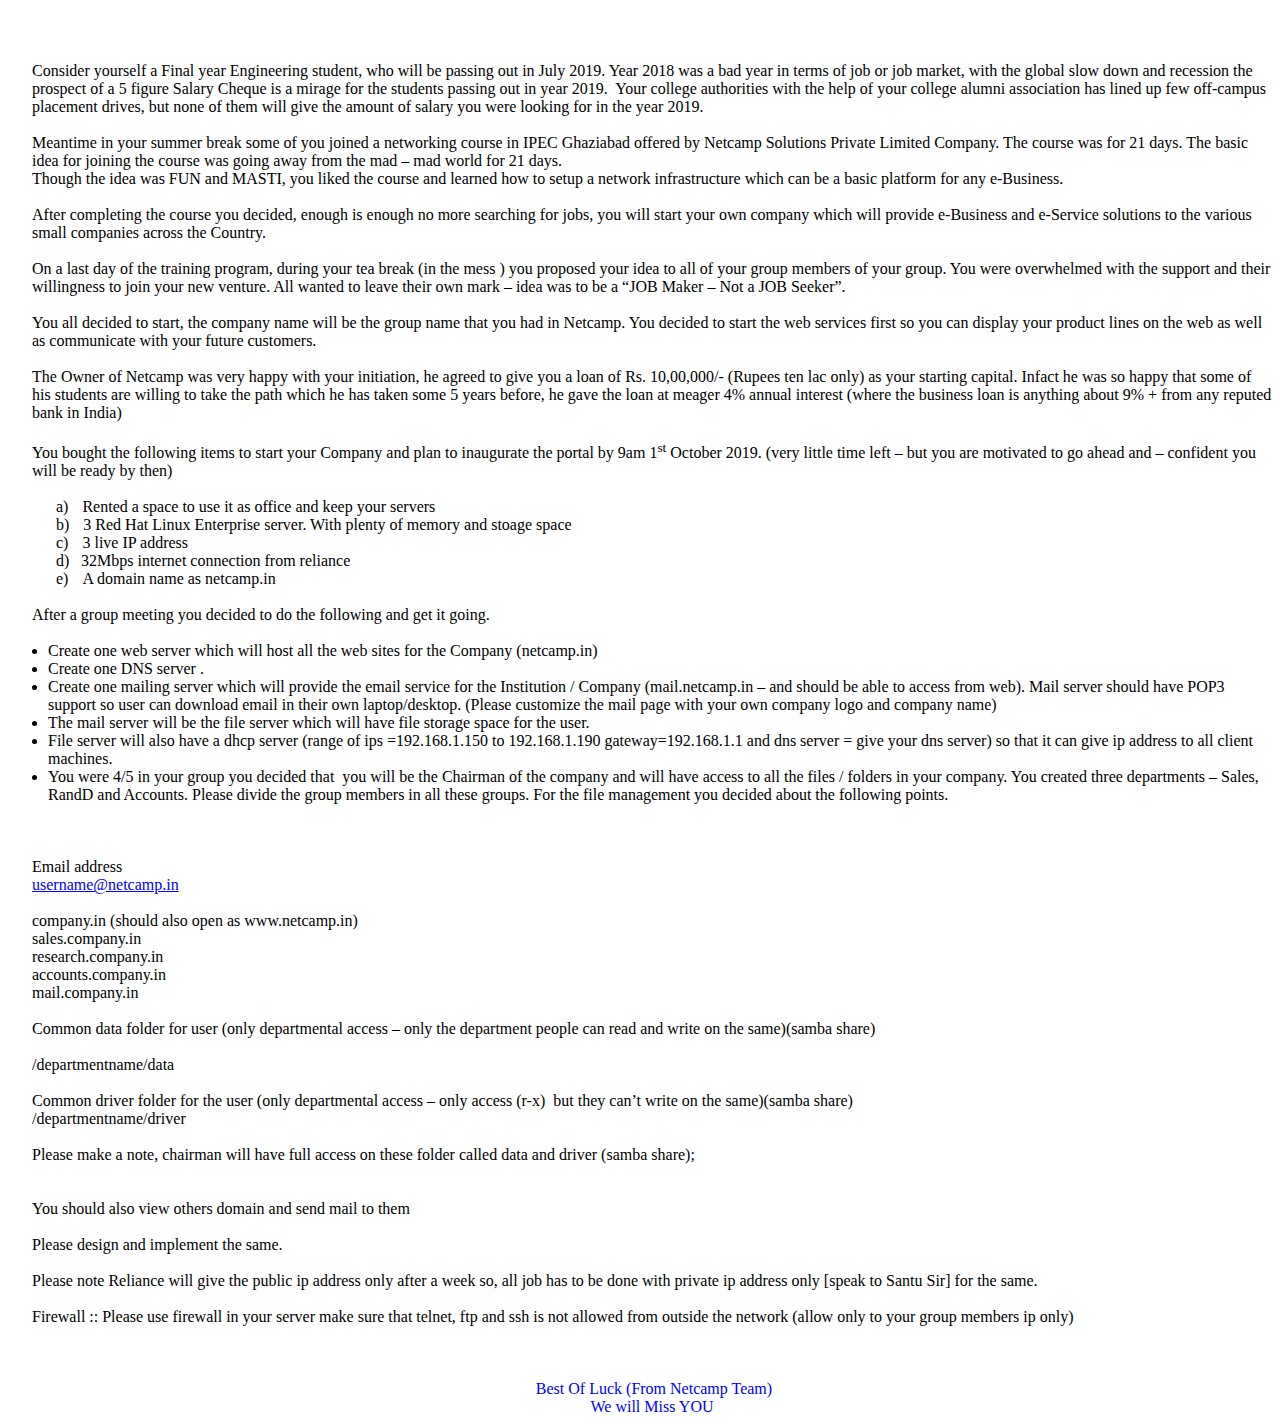
<file: Networking/problem_statement/project.html>
<html xmlns:v="urn:schemas-microsoft-com:vml"
xmlns:o="urn:schemas-microsoft-com:office:office"
xmlns:w="urn:schemas-microsoft-com:office:word"
xmlns:m="http://schemas.microsoft.com/office/2004/12/omml"
xmlns:st1="urn:schemas-microsoft-com:office:smarttags"
xmlns="http://www.w3.org/TR/REC-html40">

<head>
<meta http-equiv=Content-Type content="text/html; charset=windows-1252">
<meta name=ProgId content=FrontPage.Editor.Document>
<meta name=Generator content="Microsoft FrontPage 6.0">
<meta name=Originator content="Microsoft Word 12">
<title>Consider yourself a Final year Engineering student, who will be passing
out in  2019</title>
<o:SmartTagType namespaceuri="urn:schemas-microsoft-com:office:smarttags"
 name="country-region"/>
<o:SmartTagType namespaceuri="urn:schemas-microsoft-com:office:smarttags"
 name="place"/>
<!--[if gte mso 9]><xml>
 <o:DocumentProperties>
  <o:Author>santu </o:Author><o:LastAuthor>Sandeep</o:LastAuthor><o:Revision>2</o:Revision><o:TotalTime>166</o:TotalTime><o:Created>2009-07-26T18:30:00Z</o:Created><o:LastSaved>2009-07-26T18:30:00Z</o:LastSaved><o:Pages>4</o:Pages><o:Words>951</o:Words><o:Characters>5421</o:Characters><o:Company>netcamp</o:Company><o:Lines>45</o:Lines><o:Paragraphs>12</o:Paragraphs><o:CharactersWithSpaces>6360</o:CharactersWithSpaces><o:Version>12.00</o:Version></o:DocumentProperties></xml>
<![endif]-->
<link rel=themeData href="project_files/themedata.thmx">
<link rel=colorSchemeMapping href="project_files/colorschememapping.xml">
<!--[if gte mso 9]><xml>
 <w:WordDocument>
  <w:SpellingState>Clean</w:SpellingState>
  <w:GrammarState>Clean</w:GrammarState>
  <w:TrackMoves>false</w:TrackMoves>
  <w:TrackFormatting/>
  <w:PunctuationKerning/>
  <w:ValidateAgainstSchemas/>
  <w:SaveIfXMLInvalid>false</w:SaveIfXMLInvalid>
  <w:IgnoreMixedContent>false</w:IgnoreMixedContent>
  <w:AlwaysShowPlaceholderText>false</w:AlwaysShowPlaceholderText>
  <w:DoNotPromoteQF/>
  <w:LidThemeOther>EN-US</w:LidThemeOther>
  <w:LidThemeAsian>X-NONE</w:LidThemeAsian>
  <w:LidThemeComplexScript>X-NONE</w:LidThemeComplexScript>
  <w:Compatibility>
   <w:BreakWrappedTables/>
   <w:SnapToGridInCell/>
   <w:WrapTextWithPunct/>
   <w:UseAsianBreakRules/>
   <w:DontGrowAutofit/>
   <w:DontUseIndentAsNumberingTabStop/>
   <w:FELineBreak11/>
   <w:WW11IndentRules/>
   <w:DontAutofitConstrainedTables/>
   <w:AutofitLikeWW11/>
   <w:HangulWidthLikeWW11/>
   <w:UseNormalStyleForList/>
  </w:Compatibility>
  <w:BrowserLevel>MicrosoftInternetExplorer4</w:BrowserLevel>
  <m:mathPr>
   <m:mathFont m:val="Cambria Math"/>
   <m:brkBin m:val="before"/>
   <m:brkBinSub m:val="--"/>
   <m:smallFrac m:val="off"/>
   <m:dispDef/>
   <m:lMargin m:val="0"/>
   <m:rMargin m:val="0"/>
   <m:defJc m:val="centerGroup"/>
   <m:wrapIndent m:val="1440"/>
   <m:intLim m:val="subSup"/>
   <m:naryLim m:val="undOvr"/>
  </m:mathPr></w:WordDocument>
</xml><![endif]--><!--[if gte mso 9]><xml>
 <w:LatentStyles DefLockedState="false" DefUnhideWhenUsed="false"
  DefSemiHidden="false" DefQFormat="false" LatentStyleCount="267">
  <w:LsdException Locked="false" QFormat="true" Name="Normal"/>
  <w:LsdException Locked="false" QFormat="true" Name="heading 1"/>
  <w:LsdException Locked="false" SemiHidden="true" UnhideWhenUsed="true"
   QFormat="true" Name="heading 2"/>
  <w:LsdException Locked="false" SemiHidden="true" UnhideWhenUsed="true"
   QFormat="true" Name="heading 3"/>
  <w:LsdException Locked="false" SemiHidden="true" UnhideWhenUsed="true"
   QFormat="true" Name="heading 4"/>
  <w:LsdException Locked="false" SemiHidden="true" UnhideWhenUsed="true"
   QFormat="true" Name="heading 5"/>
  <w:LsdException Locked="false" SemiHidden="true" UnhideWhenUsed="true"
   QFormat="true" Name="heading 6"/>
  <w:LsdException Locked="false" SemiHidden="true" UnhideWhenUsed="true"
   QFormat="true" Name="heading 7"/>
  <w:LsdException Locked="false" SemiHidden="true" UnhideWhenUsed="true"
   QFormat="true" Name="heading 8"/>
  <w:LsdException Locked="false" SemiHidden="true" UnhideWhenUsed="true"
   QFormat="true" Name="heading 9"/>
  <w:LsdException Locked="false" SemiHidden="true" UnhideWhenUsed="true"
   QFormat="true" Name="caption"/>
  <w:LsdException Locked="false" QFormat="true" Name="Title"/>
  <w:LsdException Locked="false" QFormat="true" Name="Subtitle"/>
  <w:LsdException Locked="false" QFormat="true" Name="Strong"/>
  <w:LsdException Locked="false" QFormat="true" Name="Emphasis"/>
  <w:LsdException Locked="false" Priority="99" SemiHidden="true"
   Name="Placeholder Text"/>
  <w:LsdException Locked="false" Priority="1" QFormat="true" Name="No Spacing"/>
  <w:LsdException Locked="false" Priority="60" Name="Light Shading"/>
  <w:LsdException Locked="false" Priority="61" Name="Light List"/>
  <w:LsdException Locked="false" Priority="62" Name="Light Grid"/>
  <w:LsdException Locked="false" Priority="63" Name="Medium Shading 1"/>
  <w:LsdException Locked="false" Priority="64" Name="Medium Shading 2"/>
  <w:LsdException Locked="false" Priority="65" Name="Medium List 1"/>
  <w:LsdException Locked="false" Priority="66" Name="Medium List 2"/>
  <w:LsdException Locked="false" Priority="67" Name="Medium Grid 1"/>
  <w:LsdException Locked="false" Priority="68" Name="Medium Grid 2"/>
  <w:LsdException Locked="false" Priority="69" Name="Medium Grid 3"/>
  <w:LsdException Locked="false" Priority="70" Name="Dark List"/>
  <w:LsdException Locked="false" Priority="71" Name="Colorful Shading"/>
  <w:LsdException Locked="false" Priority="72" Name="Colorful List"/>
  <w:LsdException Locked="false" Priority="73" Name="Colorful Grid"/>
  <w:LsdException Locked="false" Priority="60" Name="Light Shading Accent 1"/>
  <w:LsdException Locked="false" Priority="61" Name="Light List Accent 1"/>
  <w:LsdException Locked="false" Priority="62" Name="Light Grid Accent 1"/>
  <w:LsdException Locked="false" Priority="63" Name="Medium Shading 1 Accent 1"/>
  <w:LsdException Locked="false" Priority="64" Name="Medium Shading 2 Accent 1"/>
  <w:LsdException Locked="false" Priority="65" Name="Medium List 1 Accent 1"/>
  <w:LsdException Locked="false" Priority="99" SemiHidden="true" Name="Revision"/>
  <w:LsdException Locked="false" Priority="34" QFormat="true"
   Name="List Paragraph"/>
  <w:LsdException Locked="false" Priority="29" QFormat="true" Name="Quote"/>
  <w:LsdException Locked="false" Priority="30" QFormat="true"
   Name="Intense Quote"/>
  <w:LsdException Locked="false" Priority="66" Name="Medium List 2 Accent 1"/>
  <w:LsdException Locked="false" Priority="67" Name="Medium Grid 1 Accent 1"/>
  <w:LsdException Locked="false" Priority="68" Name="Medium Grid 2 Accent 1"/>
  <w:LsdException Locked="false" Priority="69" Name="Medium Grid 3 Accent 1"/>
  <w:LsdException Locked="false" Priority="70" Name="Dark List Accent 1"/>
  <w:LsdException Locked="false" Priority="71" Name="Colorful Shading Accent 1"/>
  <w:LsdException Locked="false" Priority="72" Name="Colorful List Accent 1"/>
  <w:LsdException Locked="false" Priority="73" Name="Colorful Grid Accent 1"/>
  <w:LsdException Locked="false" Priority="60" Name="Light Shading Accent 2"/>
  <w:LsdException Locked="false" Priority="61" Name="Light List Accent 2"/>
  <w:LsdException Locked="false" Priority="62" Name="Light Grid Accent 2"/>
  <w:LsdException Locked="false" Priority="63" Name="Medium Shading 1 Accent 2"/>
  <w:LsdException Locked="false" Priority="64" Name="Medium Shading 2 Accent 2"/>
  <w:LsdException Locked="false" Priority="65" Name="Medium List 1 Accent 2"/>
  <w:LsdException Locked="false" Priority="66" Name="Medium List 2 Accent 2"/>
  <w:LsdException Locked="false" Priority="67" Name="Medium Grid 1 Accent 2"/>
  <w:LsdException Locked="false" Priority="68" Name="Medium Grid 2 Accent 2"/>
  <w:LsdException Locked="false" Priority="69" Name="Medium Grid 3 Accent 2"/>
  <w:LsdException Locked="false" Priority="70" Name="Dark List Accent 2"/>
  <w:LsdException Locked="false" Priority="71" Name="Colorful Shading Accent 2"/>
  <w:LsdException Locked="false" Priority="72" Name="Colorful List Accent 2"/>
  <w:LsdException Locked="false" Priority="73" Name="Colorful Grid Accent 2"/>
  <w:LsdException Locked="false" Priority="60" Name="Light Shading Accent 3"/>
  <w:LsdException Locked="false" Priority="61" Name="Light List Accent 3"/>
  <w:LsdException Locked="false" Priority="62" Name="Light Grid Accent 3"/>
  <w:LsdException Locked="false" Priority="63" Name="Medium Shading 1 Accent 3"/>
  <w:LsdException Locked="false" Priority="64" Name="Medium Shading 2 Accent 3"/>
  <w:LsdException Locked="false" Priority="65" Name="Medium List 1 Accent 3"/>
  <w:LsdException Locked="false" Priority="66" Name="Medium List 2 Accent 3"/>
  <w:LsdException Locked="false" Priority="67" Name="Medium Grid 1 Accent 3"/>
  <w:LsdException Locked="false" Priority="68" Name="Medium Grid 2 Accent 3"/>
  <w:LsdException Locked="false" Priority="69" Name="Medium Grid 3 Accent 3"/>
  <w:LsdException Locked="false" Priority="70" Name="Dark List Accent 3"/>
  <w:LsdException Locked="false" Priority="71" Name="Colorful Shading Accent 3"/>
  <w:LsdException Locked="false" Priority="72" Name="Colorful List Accent 3"/>
  <w:LsdException Locked="false" Priority="73" Name="Colorful Grid Accent 3"/>
  <w:LsdException Locked="false" Priority="60" Name="Light Shading Accent 4"/>
  <w:LsdException Locked="false" Priority="61" Name="Light List Accent 4"/>
  <w:LsdException Locked="false" Priority="62" Name="Light Grid Accent 4"/>
  <w:LsdException Locked="false" Priority="63" Name="Medium Shading 1 Accent 4"/>
  <w:LsdException Locked="false" Priority="64" Name="Medium Shading 2 Accent 4"/>
  <w:LsdException Locked="false" Priority="65" Name="Medium List 1 Accent 4"/>
  <w:LsdException Locked="false" Priority="66" Name="Medium List 2 Accent 4"/>
  <w:LsdException Locked="false" Priority="67" Name="Medium Grid 1 Accent 4"/>
  <w:LsdException Locked="false" Priority="68" Name="Medium Grid 2 Accent 4"/>
  <w:LsdException Locked="false" Priority="69" Name="Medium Grid 3 Accent 4"/>
  <w:LsdException Locked="false" Priority="70" Name="Dark List Accent 4"/>
  <w:LsdException Locked="false" Priority="71" Name="Colorful Shading Accent 4"/>
  <w:LsdException Locked="false" Priority="72" Name="Colorful List Accent 4"/>
  <w:LsdException Locked="false" Priority="73" Name="Colorful Grid Accent 4"/>
  <w:LsdException Locked="false" Priority="60" Name="Light Shading Accent 5"/>
  <w:LsdException Locked="false" Priority="61" Name="Light List Accent 5"/>
  <w:LsdException Locked="false" Priority="62" Name="Light Grid Accent 5"/>
  <w:LsdException Locked="false" Priority="63" Name="Medium Shading 1 Accent 5"/>
  <w:LsdException Locked="false" Priority="64" Name="Medium Shading 2 Accent 5"/>
  <w:LsdException Locked="false" Priority="65" Name="Medium List 1 Accent 5"/>
  <w:LsdException Locked="false" Priority="66" Name="Medium List 2 Accent 5"/>
  <w:LsdException Locked="false" Priority="67" Name="Medium Grid 1 Accent 5"/>
  <w:LsdException Locked="false" Priority="68" Name="Medium Grid 2 Accent 5"/>
  <w:LsdException Locked="false" Priority="69" Name="Medium Grid 3 Accent 5"/>
  <w:LsdException Locked="false" Priority="70" Name="Dark List Accent 5"/>
  <w:LsdException Locked="false" Priority="71" Name="Colorful Shading Accent 5"/>
  <w:LsdException Locked="false" Priority="72" Name="Colorful List Accent 5"/>
  <w:LsdException Locked="false" Priority="73" Name="Colorful Grid Accent 5"/>
  <w:LsdException Locked="false" Priority="60" Name="Light Shading Accent 6"/>
  <w:LsdException Locked="false" Priority="61" Name="Light List Accent 6"/>
  <w:LsdException Locked="false" Priority="62" Name="Light Grid Accent 6"/>
  <w:LsdException Locked="false" Priority="63" Name="Medium Shading 1 Accent 6"/>
  <w:LsdException Locked="false" Priority="64" Name="Medium Shading 2 Accent 6"/>
  <w:LsdException Locked="false" Priority="65" Name="Medium List 1 Accent 6"/>
  <w:LsdException Locked="false" Priority="66" Name="Medium List 2 Accent 6"/>
  <w:LsdException Locked="false" Priority="67" Name="Medium Grid 1 Accent 6"/>
  <w:LsdException Locked="false" Priority="68" Name="Medium Grid 2 Accent 6"/>
  <w:LsdException Locked="false" Priority="69" Name="Medium Grid 3 Accent 6"/>
  <w:LsdException Locked="false" Priority="70" Name="Dark List Accent 6"/>
  <w:LsdException Locked="false" Priority="71" Name="Colorful Shading Accent 6"/>
  <w:LsdException Locked="false" Priority="72" Name="Colorful List Accent 6"/>
  <w:LsdException Locked="false" Priority="73" Name="Colorful Grid Accent 6"/>
  <w:LsdException Locked="false" Priority="19" QFormat="true"
   Name="Subtle Emphasis"/>
  <w:LsdException Locked="false" Priority="21" QFormat="true"
   Name="Intense Emphasis"/>
  <w:LsdException Locked="false" Priority="31" QFormat="true"
   Name="Subtle Reference"/>
  <w:LsdException Locked="false" Priority="32" QFormat="true"
   Name="Intense Reference"/>
  <w:LsdException Locked="false" Priority="33" QFormat="true" Name="Book Title"/>
  <w:LsdException Locked="false" Priority="37" SemiHidden="true"
   UnhideWhenUsed="true" Name="Bibliography"/>
  <w:LsdException Locked="false" Priority="39" SemiHidden="true"
   UnhideWhenUsed="true" QFormat="true" Name="TOC Heading"/>
 </w:LatentStyles>
</xml><![endif]-->
<style>
<!--
 /* Font Definitions */
 @font-face
	{font-family:Wingdings;
	panose-1:5 0 0 0 0 0 0 0 0 0;
	mso-font-charset:2;
	mso-generic-font-family:auto;
	mso-font-pitch:variable;
	mso-font-signature:0 268435456 0 0 -2147483648 0;}
@font-face
	{font-family:"Cambria Math";
	panose-1:2 4 5 3 5 4 6 3 2 4;
	mso-font-charset:1;
	mso-generic-font-family:roman;
	mso-font-format:other;
	mso-font-pitch:variable;
	mso-font-signature:0 0 0 0 0 0;}
 /* Style Definitions */
 p.MsoNormal, li.MsoNormal, div.MsoNormal
	{mso-style-unhide:no;
	mso-style-qformat:yes;
	mso-style-parent:"";
	margin-bottom:.0001pt;
	mso-pagination:widow-orphan;
	font-size:12.0pt;
	font-family:"Times New Roman","serif";
	mso-fareast-font-family:"Times New Roman"; margin-left:0in; margin-right:0in; margin-top:0in}
a:link, span.MsoHyperlink
	{mso-style-unhide:no;
	color:blue;
	text-decoration:underline;
	text-underline:single;}
a:visited, span.MsoHyperlinkFollowed
	{mso-style-unhide:no;
	color:purple;
	mso-themecolor:followedhyperlink;
	text-decoration:underline;
	text-underline:single;}
span.SpellE
	{mso-style-name:"";
	mso-spl-e:yes}
span.GramE
	{mso-style-name:"";
	mso-gram-e:yes}
@page Section1
	{size:8.5in 11.0in;
	margin:1.0in 1.25in 1.0in 1.25in;
	mso-header-margin:.5in;
	mso-footer-margin:.5in;
	mso-paper-source:0;}
div.Section1
	{page:Section1;}
 /* List Definitions */
 @list l0
	{mso-list-id:40520104;
	mso-list-type:hybrid;
	mso-list-template-ids:-570254572 -1728822314 67698713 67698715 67698703 67698713 67698715 67698703 67698713 67698715;}
@list l0:level1
	{mso-level-number-format:alpha-lower;
	mso-level-text:"%1\)";
	mso-level-tab-stop:.75in;
	mso-level-number-position:left;
	margin-left:.75in;
	text-indent:-.25in;}
@list l1
	{mso-list-id:495613493;
	mso-list-type:hybrid;
	mso-list-template-ids:930787052 67698689 67698691 67698693 67698689 67698691 67698693 67698689 67698691 67698693;}
@list l1:level1
	{mso-level-number-format:bullet;
	mso-level-text:\F0B7;
	mso-level-tab-stop:.5in;
	mso-level-number-position:left;
	text-indent:-.25in;
	font-family:Symbol;}
ol
	{margin-bottom:0in;}
ul
	{margin-bottom:0in;}
-->
</style>
<!--[if gte mso 10]>
<style>
 /* Style Definitions */
 table.MsoNormalTable
	{mso-style-name:"Table Normal";
	mso-tstyle-rowband-size:0;
	mso-tstyle-colband-size:0;
	mso-style-noshow:yes;
	mso-style-unhide:no;
	mso-style-parent:"";
	mso-padding-alt:0in 5.4pt 0in 5.4pt;
	mso-para-margin:0in;
	mso-para-margin-bottom:.0001pt;
	mso-pagination:widow-orphan;
	font-size:10.0pt;
	font-family:"Times New Roman","serif"}
</style>
<![endif]--><!--[if gte mso 9]><xml>
 <o:shapelayout v:ext="edit">
  <o:idmap v:ext="edit" data="1"/>
 </o:shapelayout></xml><![endif]-->
</head>

<body lang=EN-US link=blue vlink=purple style='tab-interval:.5in'>

<div class=Section1>

<p class=MsoNormal style='margin-left:.25in'>&nbsp;</p>

<p class=MsoNormal style='margin-left:.25in' align="justify">
<o:p>&nbsp;&nbsp;&nbsp;&nbsp;&nbsp;&nbsp;&nbsp;&nbsp;&nbsp;&nbsp;&nbsp;&nbsp;&nbsp;&nbsp;&nbsp;&nbsp;&nbsp;&nbsp;&nbsp;&nbsp;&nbsp;&nbsp;&nbsp;&nbsp;&nbsp;&nbsp;&nbsp;&nbsp;&nbsp;&nbsp;&nbsp;&nbsp;&nbsp;&nbsp;&nbsp;&nbsp;&nbsp;&nbsp;&nbsp;&nbsp;&nbsp;&nbsp;&nbsp;&nbsp;&nbsp;&nbsp;&nbsp;&nbsp;&nbsp;&nbsp;&nbsp;&nbsp;&nbsp;&nbsp;&nbsp;&nbsp;&nbsp;&nbsp;&nbsp;&nbsp;&nbsp;&nbsp;&nbsp;&nbsp;&nbsp;&nbsp;&nbsp;&nbsp;&nbsp;&nbsp;&nbsp;&nbsp;&nbsp;&nbsp;&nbsp;&nbsp;&nbsp;&nbsp;&nbsp;&nbsp;&nbsp;&nbsp;&nbsp;&nbsp;&nbsp;&nbsp;&nbsp;&nbsp;&nbsp;&nbsp;&nbsp;&nbsp;&nbsp;&nbsp;&nbsp;&nbsp;&nbsp;&nbsp;&nbsp;&nbsp;&nbsp;&nbsp;&nbsp;&nbsp;&nbsp;&nbsp;&nbsp;&nbsp;&nbsp;&nbsp;&nbsp;&nbsp;&nbsp;&nbsp;&nbsp;&nbsp;&nbsp;&nbsp;&nbsp;&nbsp;&nbsp;&nbsp;&nbsp;&nbsp;&nbsp;&nbsp;&nbsp;&nbsp;&nbsp;&nbsp;&nbsp;&nbsp;&nbsp;&nbsp;&nbsp;&nbsp;&nbsp;&nbsp;&nbsp;&nbsp;&nbsp;&nbsp;&nbsp;&nbsp;&nbsp;&nbsp;&nbsp;&nbsp;&nbsp;&nbsp;&nbsp;&nbsp;&nbsp;&nbsp;&nbsp;&nbsp;&nbsp;&nbsp;&nbsp;&nbsp;&nbsp;&nbsp;&nbsp;&nbsp;&nbsp;&nbsp;&nbsp;&nbsp;&nbsp;&nbsp;&nbsp;&nbsp;&nbsp;&nbsp;&nbsp;&nbsp;&nbsp;&nbsp;&nbsp;&nbsp;&nbsp;&nbsp;&nbsp;&nbsp;&nbsp;&nbsp;&nbsp;&nbsp;&nbsp;&nbsp;&nbsp;&nbsp;&nbsp;&nbsp;&nbsp;&nbsp;&nbsp;&nbsp;&nbsp;&nbsp;&nbsp;&nbsp;&nbsp;&nbsp;&nbsp;&nbsp;&nbsp;&nbsp;&nbsp;&nbsp;&nbsp; </o:p></p>
<p class=MsoNormal style='margin-left:.25in' align="justify">
&nbsp;</p>

<p class=MsoNormal style='margin-left:.25in'>Consider yourself a Final year
Engineering student, who will be passing out in July 2019. Year 2018 was a bad
year in terms of job or job market, with the global slow down and recession the
prospect of a 5 figure Salary Cheque is a mirage for the students passing out
in year <span class=GramE>2019.</span><span style='mso-spacerun:yes'>�
</span>Your college authorities with the help of your college alumni association 
has lined up few off-campus placement drives, but none of them will give the 
amount of salary you were looking for in the year 2019. </p>

<p class=MsoNormal style='margin-left:.25in'><o:p>&nbsp;</o:p></p>

<p class=MsoNormal style='margin-left:.25in'>Meantime in your summer break some
of you joined a networking course in IPEC Ghaziabad offered by  Netcamp Solutions 
Private Limited Company. The course was for 21 days. The basic idea for joining the course was
going away from the mad � mad world for 21 days. </p>

<p class=MsoNormal style='margin-left:.25in'>Though the idea was FUN and MASTI,
you liked the course and learned how to setup a network infrastructure which
can be a basic platform for any e-Business.</p>

<p class=MsoNormal style='margin-left:.25in'><o:p>&nbsp;</o:p></p>

<p class=MsoNormal style='margin-left:.25in'>After completing the course you 
decided, enough is enough no more searching for jobs, you will start your own 
company which will provide e-Business and e-Service solutions to the various 
small companies across the Country. </p>

<p class=MsoNormal style='margin-left:.25in'><o:p>&nbsp;</o:p></p>

<p class=MsoNormal style='margin-left:.25in'>On a last day of the training
program, during your tea break (in the <span class=GramE>mess )</span> you
proposed your idea to all of your group members of your group. You were
overwhelmed with the support and their willingness to join your <span
class=GramE>new</span> venture. All wanted to leave their own mark � idea was
to be a �JOB Maker � Not a JOB Seeker�.</p>

<p class=MsoNormal style='margin-left:.25in'><o:p>&nbsp;</o:p></p>

<p class=MsoNormal style='margin-left:.25in'>You all decided to <span
class=GramE>start,</span> the company name will be the group name that you had
in Netcamp. You decided to start the web services first so you can display your
product lines on the web as well as communicate with your future customers.</p>

<p class=MsoNormal style='margin-left:.25in'><o:p>&nbsp;</o:p></p>

<p class=MsoNormal style='margin-left:.25in'>The Owner of Netcamp was very
happy with your initiation, he agreed to give you a loan of Rs. 10<span
class=GramE>,00,000</span>/- (Rupees ten <span class=SpellE>lac</span> only) as
your starting capital. <span class=SpellE>Infact</span> he was so happy that
some of his students are willing to take the path which he has taken some 5
years before, he gave the loan at meager 4% annual interest (where the business
loan is anything about 9% + from any reputed bank in <st1:country-region w:st="on"><st1:place
 w:st="on">India</st1:place></st1:country-region>)<span
style='mso-spacerun:yes'>� </span></p>

<p class=MsoNormal style='margin-left:.25in'><o:p>&nbsp;</o:p></p>

<p class=MsoNormal style='margin-left:.25in'>You bought the following items to
start your Company and plan to inaugurate the portal by 9am 1<sup>st</sup>
October 2019. (<span class=GramE>very</span> little time left � but you are
motivated to go ahead and � confident you will be ready by then)</p>

<p class=MsoNormal style='margin-left:.25in'><o:p>&nbsp;</o:p></p>

<p class=MsoNormal style='margin-left:.75in;text-indent:-.25in;mso-list:l0 level1 lfo2;
tab-stops:list .75in'><![if !supportLists]><span style='mso-list:Ignore'>a)<span
style='font:7.0pt "Times New Roman"'>&nbsp;&nbsp;&nbsp;&nbsp;&nbsp; </span></span>
<![endif]>Rented
a space to use it as office and keep your servers</p>

<p class=MsoNormal style='margin-left:.75in;text-indent:-.25in;mso-list:l0 level1 lfo2;
tab-stops:list .75in'><![if !supportLists]><span style='mso-list:Ignore'>b)<span
style='font:7.0pt "Times New Roman"'>&nbsp;&nbsp;&nbsp;&nbsp;&nbsp; </span>
<span
style='font-style:normal; font-variant:normal; font-weight:normal'>3</span></span><![endif]>
Red Hat Linux Enterprise <span class=GramE>server</span>. With plenty of memory
and <span class=SpellE>stoage</span> space</p>

<p class=MsoNormal style='margin-left:.75in;text-indent:-.25in;mso-list:l0 level1 lfo2;
tab-stops:list .75in'><![if !supportLists]><span style='mso-list:Ignore'>c)<span
style='font:7.0pt "Times New Roman"'>&nbsp;&nbsp;&nbsp;&nbsp;&nbsp; </span>
<span
style='font-style:normal; font-variant:normal; font-weight:normal'>3</span></span><![endif]>
live IP address</p>

<p class=MsoNormal style='margin-left:.75in;text-indent:-.25in;mso-list:l0 level1 lfo2;
tab-stops:list .75in'><![if !supportLists]><span style='mso-list:Ignore'>d)<span
style='font:7.0pt "Times New Roman"'>&nbsp;&nbsp;&nbsp;&nbsp; </span></span><![endif]>32Mbps
internet connection from reliance</p>

<p class=MsoNormal style='margin-left:.75in;text-indent:-.25in;mso-list:l0 level1 lfo2;
tab-stops:list .75in'><![if !supportLists]><span style='mso-list:Ignore'>e)<span
style='font:7.0pt "Times New Roman"'>&nbsp;&nbsp;&nbsp;&nbsp;&nbsp; </span></span>
<![endif]>A domain name as netcamp.in</p>

<p class=MsoNormal><o:p>&nbsp;</o:p></p>

<p class=MsoNormal style='margin-left:.25in'>After a group meeting you decided
to do the following and get it going.</p>

<p class=MsoNormal><o:p>&nbsp;</o:p></p>

<ul style='margin-top:0in' type=disc>
 <li class=MsoNormal style='mso-list:l1 level1 lfo1;tab-stops:list .5in'>Create
     one web server which will host all the web sites for the Company (<span class="SpellE">netcamp.in</span>) </li>
 <li class=MsoNormal style='mso-list:l1 level1 lfo1;tab-stops:list .5in'>Create 
	one DNS server .</li>
 <li class=MsoNormal style='mso-list:l1 level1 lfo1;tab-stops:list .5in'>Create
     one mailing server which will provide the email service for the Institution
     / Company (mail.netcamp.in � and should be able to access from web). Mail
     server should have POP3 support so user can download email in their own
     laptop/desktop. (Please customize the mail page with your own company logo
     and company name)</li>
 <li class=MsoNormal style='mso-list:l1 level1 lfo1;tab-stops:list .5in'>The mail
     server will be the file server which will have file storage space for the
     user. </li>
	<li class=MsoNormal style='mso-list:l1 level1 lfo1;tab-stops:list .5in'>File 
	server will also have a dhcp server (range of ips =192.168.1.150 to 
    192.168.1.190 gateway=192.168.1.1 and dns server = give your dns server) so 
	that it can give ip address to all client machines.</li>
 <li class=MsoNormal style='mso-list:l1 level1 lfo1;tab-stops:list .5in'>You 
	were 4/5 in your group you decided <span class=GramE>that<span
     style='mso-spacerun:yes'>� </span>you</span> will be the Chairman of the
     company and will have access to all the files / folders in your company.
     You created three departments � Sales, RandD and Accounts. Please
     divide the group members in all these groups. For the file management you
     decided about the following points.</li>
</ul>

<p class=MsoNormal><o:p>&nbsp;</o:p></p>

<p class=MsoNormal style='text-indent:.25in'>&nbsp;</p>

<p class=MsoNormal style='text-indent:.25in'><o:p>&nbsp;</o:p></p>

<p class=MsoNormal style='text-indent:.25in'>Email address </p>

<p class=MsoNormal style='text-indent:.25in'><a
href="mailto:username@company.in">username@netcamp.in</a></p>

<p class=MsoNormal style='text-indent:.25in'><o:p>&nbsp;</o:p></p>

<p class=MsoNormal style='text-indent:.25in'><span class=SpellE>company.in</span>
(should also open as www.netcamp.in)</p>

<p class=MsoNormal style='text-indent:.25in'>sales.company.in</p>

<p class=MsoNormal style='text-indent:.25in'>research.company.in</p>

<p class=MsoNormal style='text-indent:.25in'>accounts.company.in</p>

<p class=MsoNormal style='text-indent:.25in'>mail.company.in</p>

<p class=MsoNormal style='margin-left:.25in'><o:p>&nbsp;</o:p></p>

<p class=MsoNormal style='margin-left:.25in'>Common data folder for user (only 
departmental access � only the department people can read and write on the same)(samba share) </p>

<p class=MsoNormal style='margin-left:.25in'><o:p>&nbsp;</o:p></p>

<p class=MsoNormal style='margin-left:.25in'>/<span class=SpellE>departmentname</span>/data</p>

<p class=MsoNormal style='margin-left:.25in'><o:p>&nbsp;</o:p></p>

<p class=MsoNormal style='margin-left:.25in'>Common driver folder for the user
(only departmental access � only <span class=GramE>access (r-x) <span
style='mso-spacerun:yes'>�</span>but</span> they can�t write on the same)(samba share) </p>

<p class=MsoNormal style='margin-left:.25in'>/<span class=SpellE>departmentname</span>/driver</p>

<p class=MsoNormal style='margin-left:.25in'><o:p>&nbsp;</o:p></p>

<p class=MsoNormal style='margin-left:.25in'>Please make a note, chairman will 
have full access on these folder called data and driver (samba share); </p>

<p class=MsoNormal style='margin-left:.25in'><o:p>&nbsp;</o:p></p>

<p class=MsoNormal style='margin-left:.25in'><o:p>&nbsp;</o:p></p>

<p class=MsoNormal style='margin-left:.25in'>You should also view others domain
and send mail to them</p>

<p class=MsoNormal><o:p>&nbsp;</o:p></p>

<p class=MsoNormal style='margin-left:.25in'>Please design and implement the
same.</p>

<p class=MsoNormal style='margin-left:.25in'><o:p>&nbsp;</o:p></p>

<p class=MsoNormal style='margin-left:.25in'>Please note Reliance will give the
public <span class=SpellE>ip</span> address only after a week so, all job has
to be done with private <span class=SpellE>ip</span> address only [speak to <span
class=SpellE>Santu</span> Sir] for the same.</p>

<p class=MsoNormal style='margin-left:.25in'><o:p>&nbsp;</o:p></p>

<p class=MsoNormal style='margin-left:.25in'><span class=GramE>Firewall :</span>:
Please use firewall in your server make sure that telnet, ftp and <span
class=SpellE>ssh</span> is not allowed from outside the network (allow only to
your group members <span class=SpellE>ip</span> only)</p>

<p class=MsoNormal style='margin-left:.25in'><o:p>&nbsp;</o:p></p>

<p class=MsoNormal style='margin-left:.25in'><o:p>&nbsp;</o:p></p>

<p class=MsoNormal style='margin-left:.25in'><o:p>&nbsp;</o:p></p>

<p class=MsoNormal style='margin-left:.25in' align="center">
<font color="#0000FF" face="Verdana"><o:p>&nbsp;Best Of Luck (From Netcamp Team)</o:p></font></p>

</div>

<p class="MsoNormal" style="margin-left: .25in" align="center">
<font color="#0000FF" face="Verdana">We will Miss YOU</font> </p>

</body>

</html>
</file>
